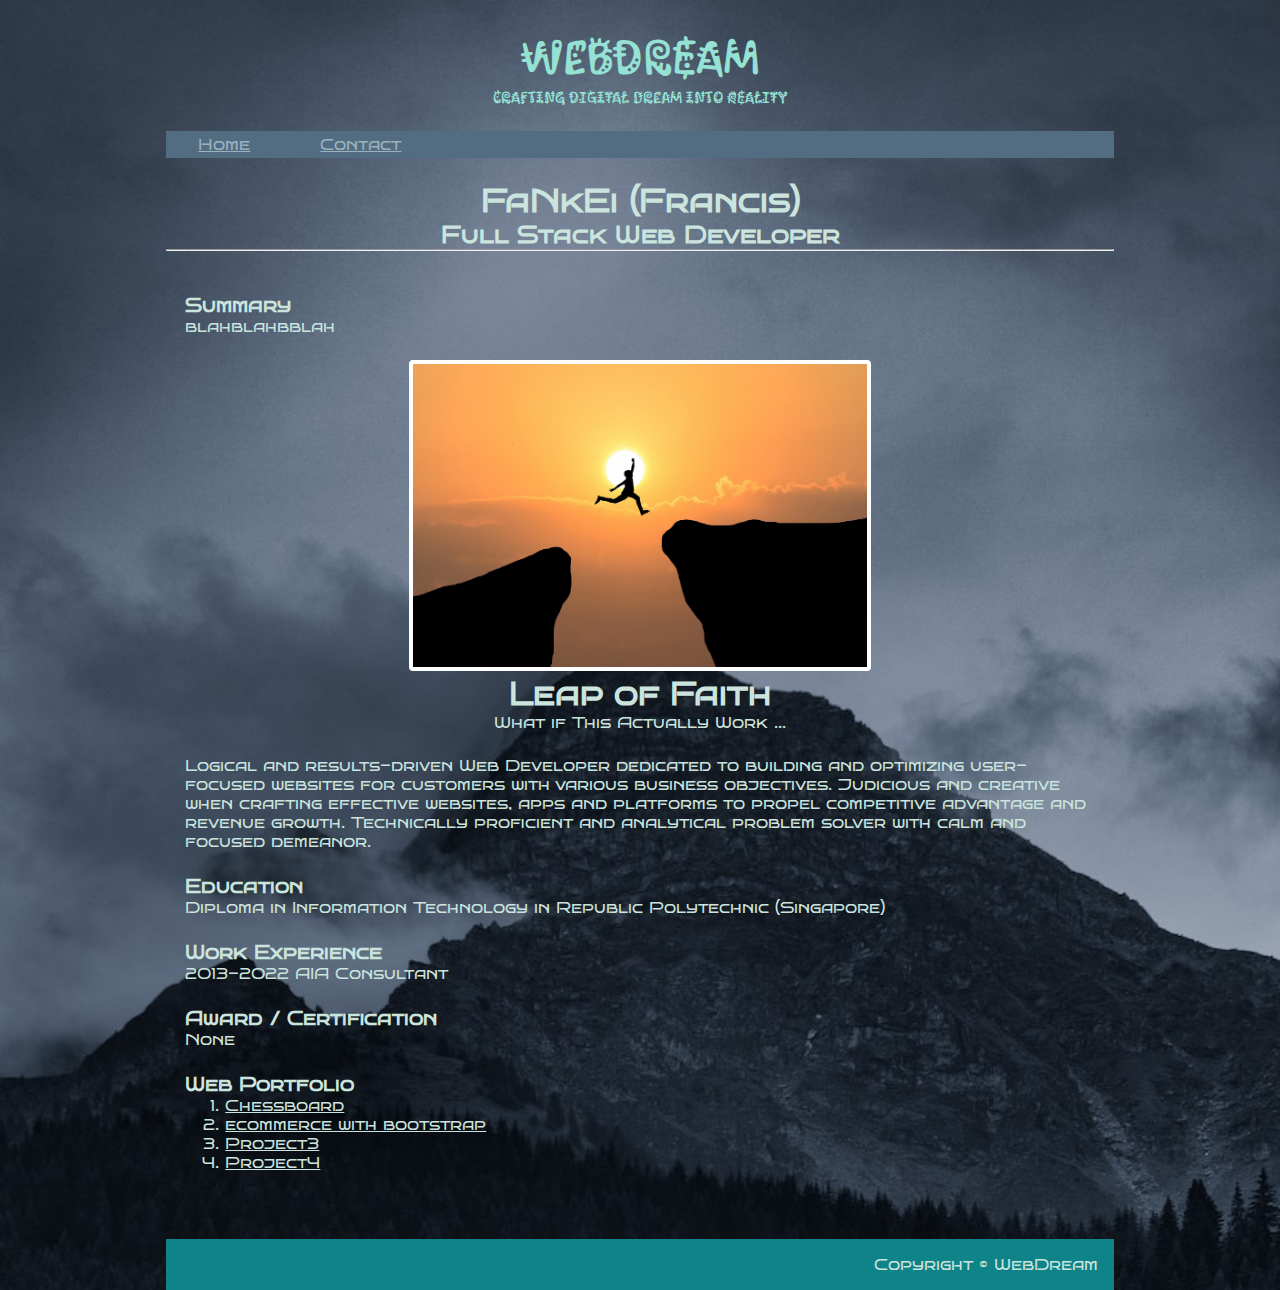
<file: index.html>
<!DOCTYPE html>
<html lang="en">
    <head>
        <meta charset="UTF-8">
        <meta name="viewport" content="width=device-width, initial-scale=1.0">
        <meta http-equiv="X-UA-Compatible" content="ie=edge">
        <title>WebDream</title>
        <link rel="stylesheet" href="style.css">

        <link rel="preconnect" href="https://fonts.googleapis.com">
        <link rel="preconnect" href="https://fonts.gstatic.com" crossorigin>
        <link href="https://fonts.googleapis.com/css2?family=Bruno+Ace+SC&family=Kablammo&display=swap" rel="stylesheet">
    </head>
    <body>
        <div class="company">
            <h1 class="companyInfo" id="companyBrand">WebDream</h1>
            <p class="companyInfo" id="companySlogan">Crafting Digital Dream into Reality</p>    
        </div>
        
        <div class="menu">
            <a class="menuItem" href="index.html">Home</a>
            <a class="menuItem" href="contact.html">Contact</a>
        </div>
        <div class="intro">
            <h1 class="name">FaNkEi (Francis)</h1>
            <h2 class="name">Full Stack Web Developer</h2>
            <hr>
        </div>
        <div class="webbody">
            <h3>Summary</h3>
            <p>blahblahbblah</p>
    
            <div class="motivation">
                <img class="motivationImage" src="assets/images/motivation.jpg" alt="jumping a huge distance from a cliff to another">
                <h1 class="motivationWord">Leap of Faith</h1>
                <p class="motivationSpeech">What if This Actually Work ...</p>
            </div>
    
            <p>
                Logical and results-driven Web Developer dedicated to building and optimizing user-focused websites for 
                customers with various business objectives. Judicious and creative when crafting effective websites, 
                apps and platforms to propel competitive advantage and revenue growth. Technically proficient and analytical 
                problem solver with calm and focused demeanor.
            </p>
            <div>
                <h3>Education</h3>
                <p>Diploma in Information Technology in Republic Polytechnic (Singapore)</p>
            </div>
    
            <div>
                <h3>Work Experience</h3>
                <p>2013-2022 AIA Consultant</p>
            </div>
    
            <div>
                <h3>Award / Certification</h3>
                <p>None</p>
            </div>
            
            <div>
                <h3>Web Portfolio</h3>
                <ol>
                    <li><a href="webproject/Chessboard/index.html">Chessboard</a></li>
                    <li><a href="webproject/bootstrap/index.html">ecommerce with bootstrap</a></li>
                    <li><a href="index.html">Project3</a></li>
                    <li><a href="index.html">Project4</a></li>
                </ol>
            </div>
        </div>
    </body>
    <footer>
        <p class="footer" >Copyright © WebDream</p>
    </footer>
</html>
</file>
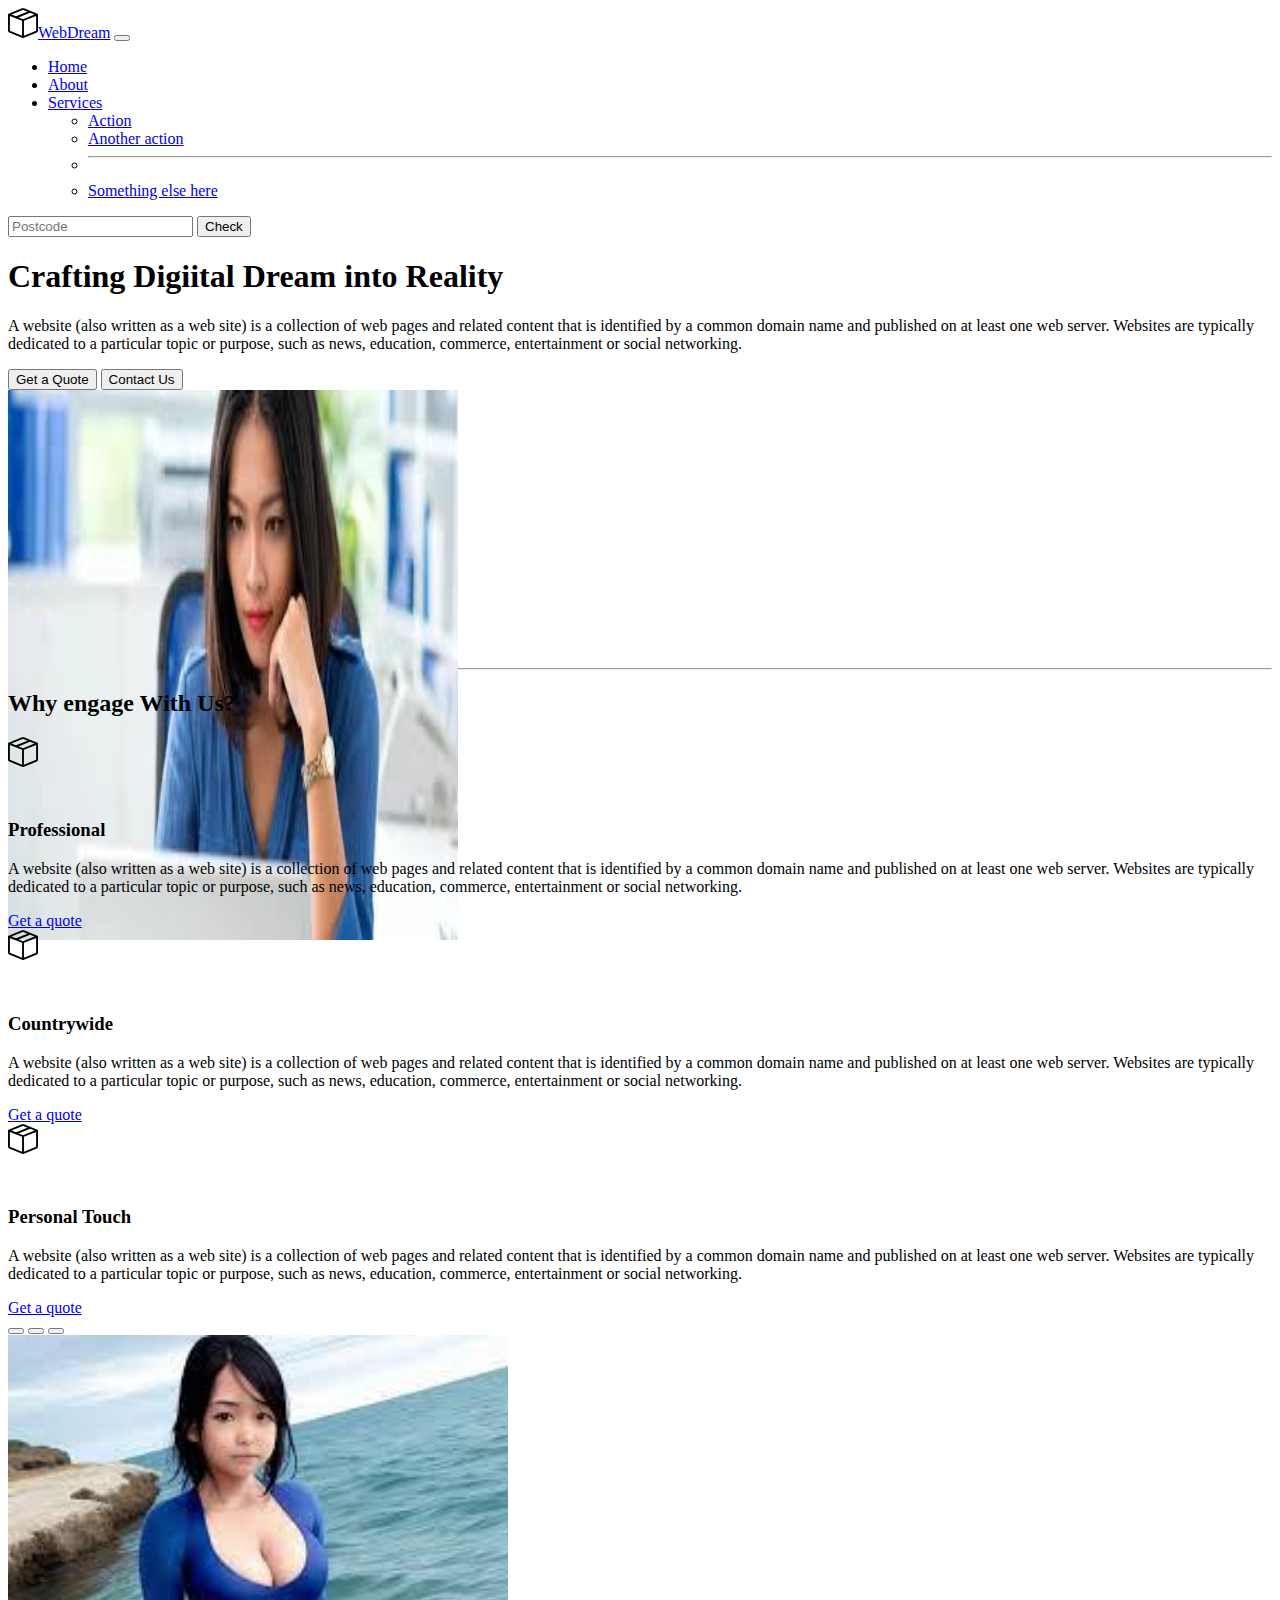
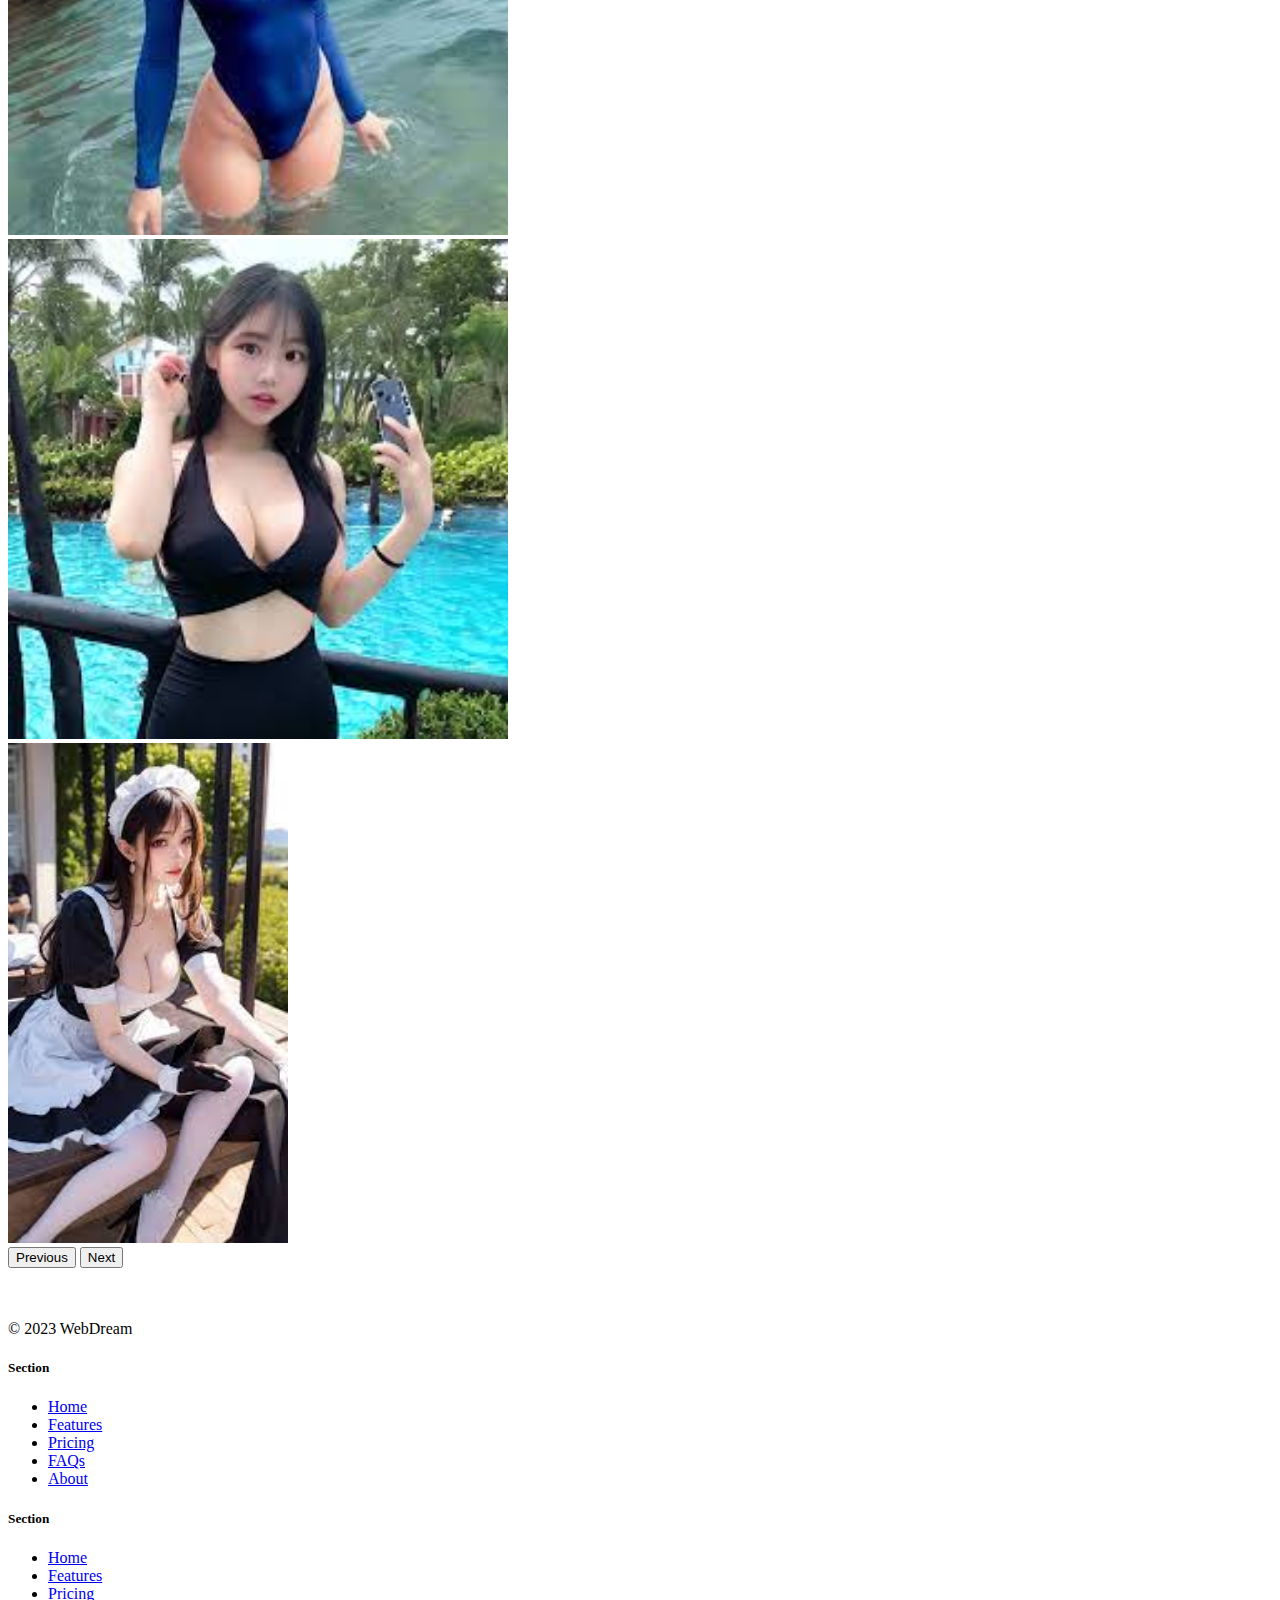
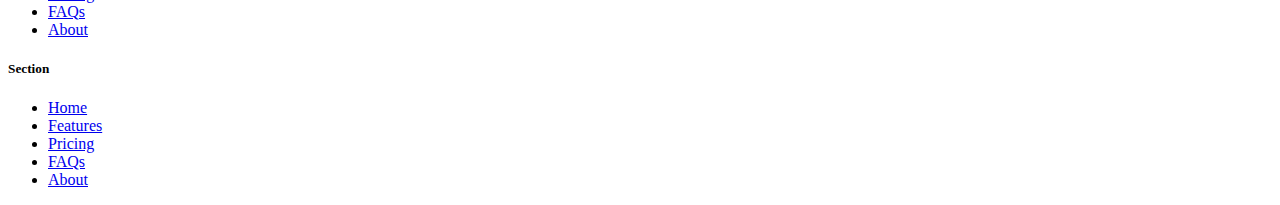
<file: webproject/bootstrap/index.html>
<!DOCTYPE html>
<html lang="en" data-bs-theme="dark">
    <head>
        <meta charset="UTF-8">
        <meta name="viewport" content="width=device-width, initial-scale=1.0">
        <title>Bootstrap Components</title>
        <link href="https://cdn.jsdelivr.net/npm/bootstrap@5.3.0-alpha2/dist/css/bootstrap.min.css" rel="stylesheet"
        integrity="sha384-aFq/bzH65dt+w6FI2ooMVUpc+21e0SRygnTpmBvdBgSdnuTN7QbdgL+OapgHtvPp" crossorigin="anonymous">
        <link rel="stylesheet" href="style.css">
    </head>
    <body>
        <!-- Menu -->
        <nav class="navbar navbar-expand-lg bg-body-tertiary">
            <div class="container-fluid">
            <a class="navbar-brand" href="#"><img src="assets/images/box-seam.svg" alt="box icon" height="30">WebDream</a>
            <button class="navbar-toggler" type="button" data-bs-toggle="collapse" data-bs-target="#navbarSupportedContent"
                aria-controls="navbarSupportedContent" aria-expanded="false" aria-label="Toggle navigation">
                <span class="navbar-toggler-icon"></span>
            </button>
            <div class="collapse navbar-collapse" id="navbarSupportedContent">
                <ul class="navbar-nav me-auto mb-2 mb-lg-0">
                <li class="nav-item">
                    <a class="nav-link active" aria-current="page" href="#">Home</a>
                </li>
                <li class="nav-item">
                    <a class="nav-link" href="#">About</a>
                </li>
                <li class="nav-item dropdown">
                    <a class="nav-link dropdown-toggle" href="#" role="button" data-bs-toggle="dropdown" aria-expanded="false">
                    Services
                    </a>
                    <ul class="dropdown-menu">
                    <li><a class="dropdown-item" href="#">Action</a></li>
                    <li><a class="dropdown-item" href="#">Another action</a></li>
                    <li>
                        <hr class="dropdown-divider">
                    </li>
                    <li><a class="dropdown-item" href="#">Something else here</a></li>
                    </ul>
                </li>
                </ul>
                <form class="d-flex" role="search">
                <input class="form-control me-2" type="search" placeholder="Postcode" aria-label="Search">
                <button class="btn btn-outline-success" type="submit">Check</button>
                </form>
            </div>
            </div>
        </nav>
    
        <!-- Summary -->
        <div class="px-4 pt-5 my-5 text-center border-bottom">
            <h1 class="display-4 fw-bold text-body-emphasis">Crafting Digiital Dream into Reality</h1>
            <div class="col-lg-6 mx-auto">
                <p class="lead mb-4">
                    A website (also written as a web site) is a collection of web pages and related content that is identified
                     by a common domain name and published on at least one web server. Websites are typically dedicated to a
                      particular topic or purpose, such as news, education, commerce, entertainment or social networking.
                </p>
                <div class="d-grid gap-2 d-sm-flex justify-content-sm-center mb-5">
                    <button type="button" class="btn btn-primary btn-lg px-4 me-sm-3">Get a Quote</button>
                    <button type="button" class="btn btn-outline-secondary btn-lg px-4">Contact Us</button>
                </div>
            </div>
            <div class="overflow-hidden" style="max-height: 30vh;">
                <div class="container px-5">
                    <img src="assets/images/girl.jpg" class="img-fluid border rounded-3 shadow-lg mb-4" alt="Example image" width="450"
                    height="550" loading="lazy">
                </div>
            </div>
        </div>
        <hr>
        
        <!-- Reason -->
        <div class="container px-4 py-5" id="featured-3">
            <h2 class="pb-2 border-bottom">Why engage With Us?</h2>
            <div class="row g-4 py-5 row-cols-1 row-cols-lg-3">
            <div class="feature col">
                <div
                class="feature-icon d-inline-flex align-items-center justify-content-center text-bg-primary bg-gradient fs-2 mb-3">
                <img img src="assets/images/box-seam.svg" alt="box icon" height="30">
                </div>
                <h3 class="fs-2">Professional</h3>
                <p>A website (also written as a web site) is a collection of web pages and related content that is identified
                    by a common domain name and published on at least one web server. Websites are typically dedicated to a
                     particular topic or purpose, such as news, education, commerce, entertainment or social networking.</p>
                <a href="#" class="icon-link">
                Get a quote
                </a>
            </div>
            <div class="feature col">
                <div
                class="feature-icon d-inline-flex align-items-center justify-content-center text-bg-primary bg-gradient fs-2 mb-3">
                <img src="assets/images/box-seam.svg" alt="box icon" height="30">
                </div>
                <h3 class="fs-2">Countrywide</h3>
                <p>A website (also written as a web site) is a collection of web pages and related content that is identified
                    by a common domain name and published on at least one web server. Websites are typically dedicated to a
                     particular topic or purpose, such as news, education, commerce, entertainment or social networking.</p>
                <a href="#" class="icon-link">
                Get a quote
                </a>
            </div>
            <div class="feature col">
                <div
                class="feature-icon d-inline-flex align-items-center justify-content-center text-bg-primary bg-gradient fs-2 mb-3">
                <img src="assets/images/box-seam.svg" alt="box icon" height="30">
                </div>
                <h3 class="fs-2">Personal Touch</h3>
                <p>A website (also written as a web site) is a collection of web pages and related content that is identified
                    by a common domain name and published on at least one web server. Websites are typically dedicated to a
                     particular topic or purpose, such as news, education, commerce, entertainment or social networking.</p>
                <a href="#" class="icon-link">
                Get a quote
                </a>
            </div>
            </div>
        </div>

        <!-- Slide -->
        <div class="container">
            <div id="carouselExampleIndicators" class="carousel slide">
            <div class="carousel-indicators">
                <button type="button" data-bs-target="#carouselExampleIndicators" data-bs-slide-to="0" class="active"
                aria-current="true" aria-label="Slide 1"></button>
                <button type="button" data-bs-target="#carouselExampleIndicators" data-bs-slide-to="1"
                aria-label="Slide 2"></button>
                <button type="button" data-bs-target="#carouselExampleIndicators" data-bs-slide-to="2"
                aria-label="Slide 3"></button>
            </div>
            <div class="carousel-inner">
                <div class="carousel-item active">
                <img src="assets/images/girl1.jpg" class="d-block w-50" alt="couple" height="500">
                </div>
                <div class="carousel-item">
                <img src="assets/images/girl2.jpg" class="d-block w-50" alt="dog" height="500">
                </div>
                <div class="carousel-item">
                <img src="assets/images/girl3.jpg" class="d-block w-50" alt="family" height="500">
                </div>
            </div>
            <button class="carousel-control-prev" type="button" data-bs-target="#carouselExampleIndicators"
                data-bs-slide="prev">
                <span class="carousel-control-prev-icon" aria-hidden="true"></span>
                <span class="visually-hidden">Previous</span>
            </button>
            <button class="carousel-control-next" type="button" data-bs-target="#carouselExampleIndicators"
                data-bs-slide="next">
                <span class="carousel-control-next-icon" aria-hidden="true"></span>
                <span class="visually-hidden">Next</span>
            </button>
            </div>
        </div>
        
        <!-- Footer -->
        <div class="container">
            <footer class="row row-cols-1 row-cols-sm-2 row-cols-md-5 py-5 my-5 border-top">
            <div class="col mb-3">
                <a href="/" class="d-flex align-items-center mb-3 link-body-emphasis text-decoration-none">
                <svg class="bi me-2" width="40" height="32">
                    <use xlink:href="#bootstrap"></use>
                </svg>
                </a>
                <p class="text-body-secondary">© 2023 WebDream</p>
            </div>
        
            <div class="col mb-3">
        
            </div>
        
            <div class="col mb-3">
                <h5>Section</h5>
                <ul class="nav flex-column">
                <li class="nav-item mb-2"><a href="#" class="nav-link p-0 text-body-secondary">Home</a></li>
                <li class="nav-item mb-2"><a href="#" class="nav-link p-0 text-body-secondary">Features</a></li>
                <li class="nav-item mb-2"><a href="#" class="nav-link p-0 text-body-secondary">Pricing</a></li>
                <li class="nav-item mb-2"><a href="#" class="nav-link p-0 text-body-secondary">FAQs</a></li>
                <li class="nav-item mb-2"><a href="#" class="nav-link p-0 text-body-secondary">About</a></li>
                </ul>
            </div>
        
            <div class="col mb-3">
                <h5>Section</h5>
                <ul class="nav flex-column">
                <li class="nav-item mb-2"><a href="#" class="nav-link p-0 text-body-secondary">Home</a></li>
                <li class="nav-item mb-2"><a href="#" class="nav-link p-0 text-body-secondary">Features</a></li>
                <li class="nav-item mb-2"><a href="#" class="nav-link p-0 text-body-secondary">Pricing</a></li>
                <li class="nav-item mb-2"><a href="#" class="nav-link p-0 text-body-secondary">FAQs</a></li>
                <li class="nav-item mb-2"><a href="#" class="nav-link p-0 text-body-secondary">About</a></li>
                </ul>
            </div>
        
            <div class="col mb-3">
                <h5>Section</h5>
                <ul class="nav flex-column">
                <li class="nav-item mb-2"><a href="#" class="nav-link p-0 text-body-secondary">Home</a></li>
                <li class="nav-item mb-2"><a href="#" class="nav-link p-0 text-body-secondary">Features</a></li>
                <li class="nav-item mb-2"><a href="#" class="nav-link p-0 text-body-secondary">Pricing</a></li>
                <li class="nav-item mb-2"><a href="#" class="nav-link p-0 text-body-secondary">FAQs</a></li>
                <li class="nav-item mb-2"><a href="#" class="nav-link p-0 text-body-secondary">About</a></li>
                </ul>
            </div>
            </footer>
        </div>

        <script src="https://cdn.jsdelivr.net/npm/bootstrap@5.3.0-alpha3/dist/js/bootstrap.bundle.min.js"
            integrity="sha384-ENjdO4Dr2bkBIFxQpeoTz1HIcje39Wm4jDKdf19U8gI4ddQ3GYNS7NTKfAdVQSZe"
            crossorigin="anonymous"></script>
    </body>
</html>
</file>
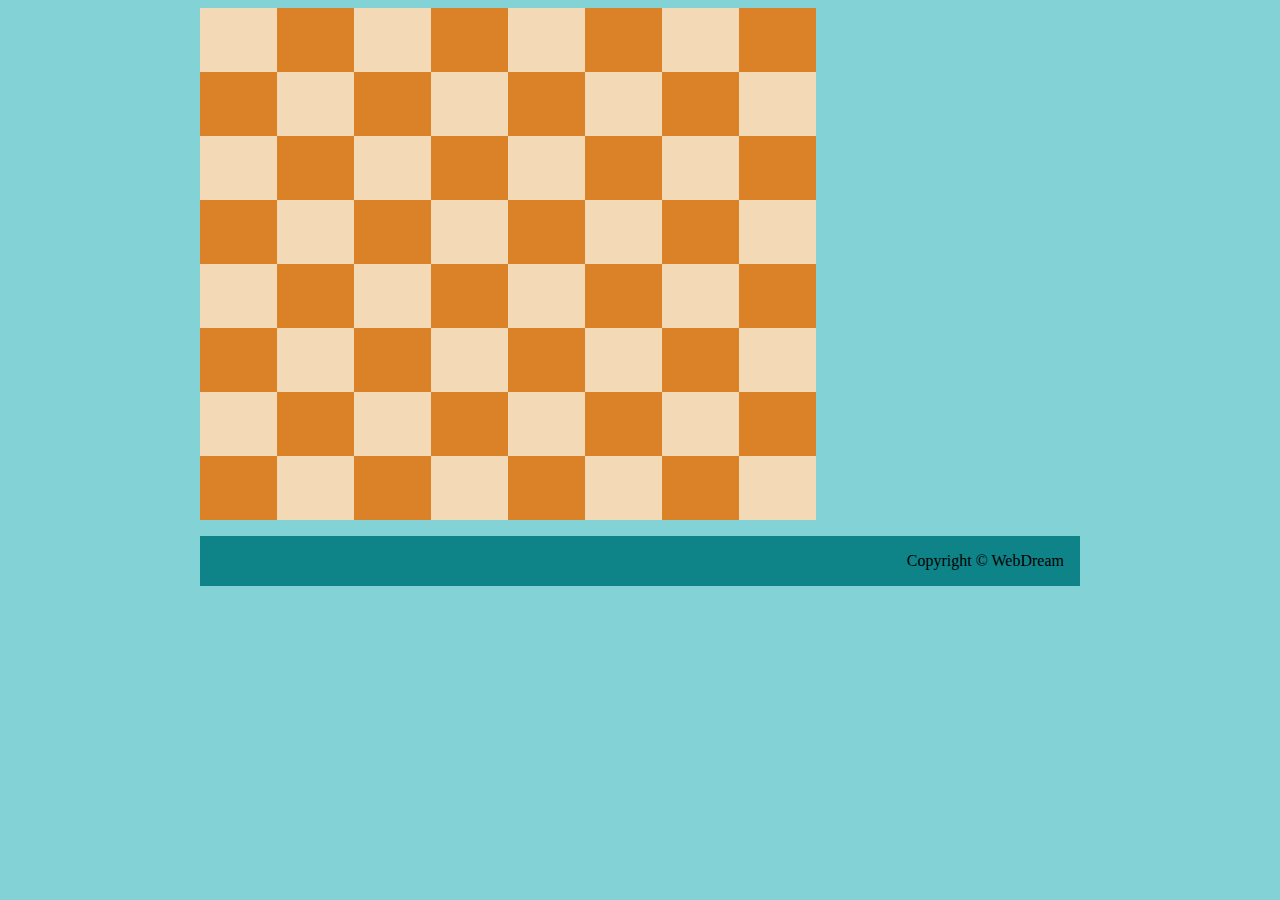
<file: webproject/Chessboard/index.html>
<!DOCTYPE html>
<html lang="en">
    <head>
        <meta charset="UTF-8">
        <meta name="viewport" content="width=device-width, initial-scale=1.0">
        <meta http-equiv="X-UA-Compatible" content="ie=edge">
        <title>Chessboard</title>
        <link rel="stylesheet" href="style.css">
    </head>
    <body>
        <div class="game">
            <div class="board">
                <div class="white"></div>
                <div class="black"></div>
                <div class="white"></div>
                <div class="black"></div>
                <div class="white"></div>
                <div class="black"></div>
                <div class="white"></div>
                <div class="black"></div>
    
                <div class="black"></div>
                <div class="white"></div>
                <div class="black"></div>
                <div class="white"></div>
                <div class="black"></div>
                <div class="white"></div>
                <div class="black"></div>
                <div class="white"></div>
    
                <div class="white"></div>
                <div class="black"></div>
                <div class="white"></div>
                <div class="black"></div>
                <div class="white"></div>
                <div class="black"></div>
                <div class="white"></div>
                <div class="black"></div>
    
                <div class="black"></div>
                <div class="white"></div>
                <div class="black"></div>
                <div class="white"></div>
                <div class="black"></div>
                <div class="white"></div>
                <div class="black"></div>
                <div class="white"></div>
    
                <div class="white"></div>
                <div class="black"></div>
                <div class="white"></div>
                <div class="black"></div>
                <div class="white"></div>
                <div class="black"></div>
                <div class="white"></div>
                <div class="black"></div>
    
                <div class="black"></div>
                <div class="white"></div>
                <div class="black"></div>
                <div class="white"></div>
                <div class="black"></div>
                <div class="white"></div>
                <div class="black"></div>
                <div class="white"></div>
    
                <div class="white"></div>
                <div class="black"></div>
                <div class="white"></div>
                <div class="black"></div>
                <div class="white"></div>
                <div class="black"></div>
                <div class="white"></div>
                <div class="black"></div>
    
                <div class="black"></div>
                <div class="white"></div>
                <div class="black"></div>
                <div class="white"></div>
                <div class="black"></div>
                <div class="white"></div>
                <div class="black"></div>
                <div class="white"></div>
            </div>
            <div class="scoreboard">

            </div>
        </div>
        
    </body>
    <footer>
        <p class="footer" >Copyright © WebDream</p>
    </footer>
</html>
</file>
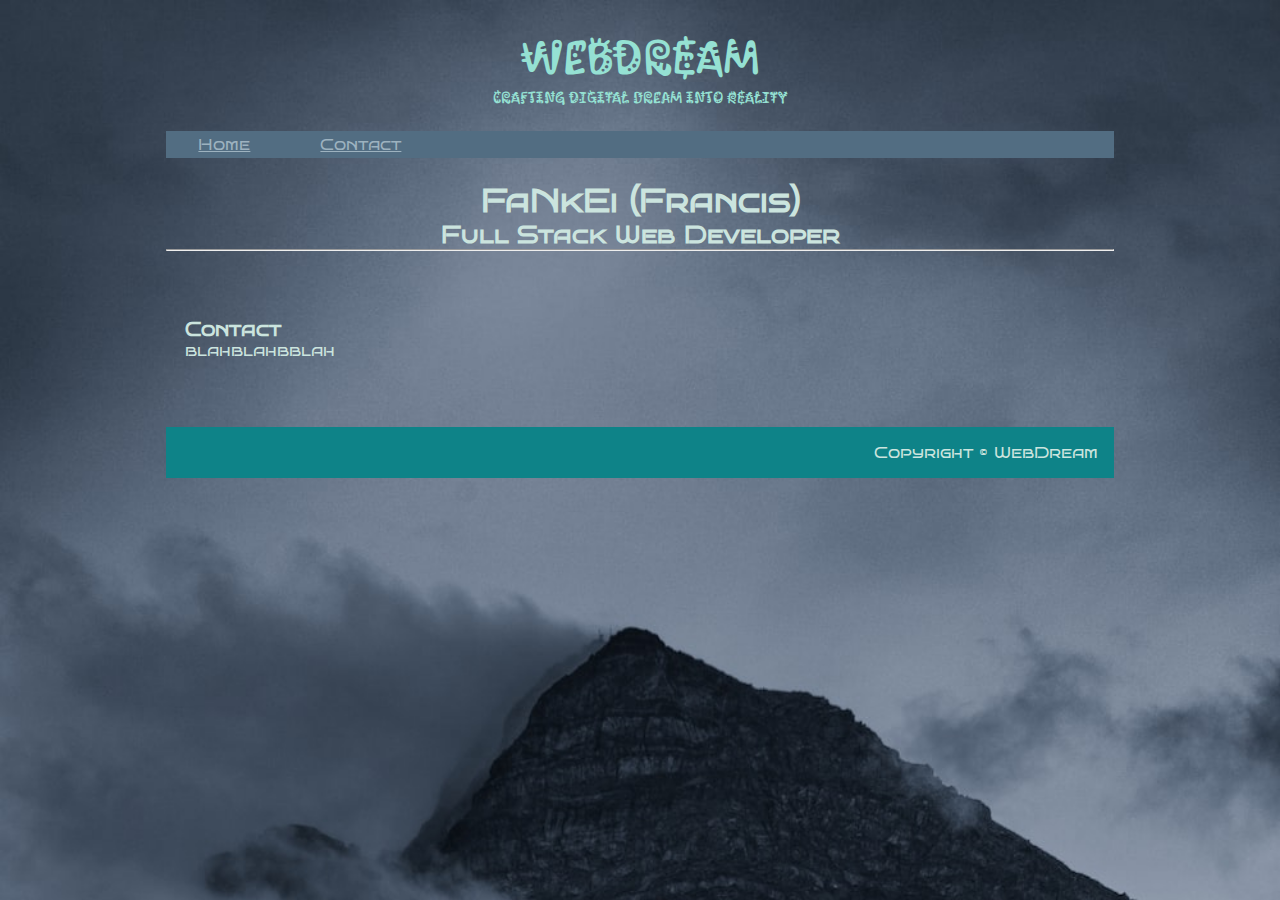
<file: contact.html>
<!DOCTYPE html>
<html lang="en">
    <head>
        <meta charset="UTF-8">
        <meta name="viewport" content="width=device-width, initial-scale=1.0">
        <meta http-equiv="X-UA-Compatible" content="ie=edge">
        <title>WebDream</title>
        <link rel="stylesheet" href="style.css">

        <link rel="preconnect" href="https://fonts.googleapis.com">
        <link rel="preconnect" href="https://fonts.gstatic.com" crossorigin>
        <link href="https://fonts.googleapis.com/css2?family=Bruno+Ace+SC&family=Kablammo&display=swap" rel="stylesheet">
    </head>
    <body>
        <div class="company">
            <h1 class="companyInfo" id="companyBrand">WebDream</h1>
            <p class="companyInfo" id="companySlogan">Crafting Digital Dream into Reality</p>    
        </div>
        
        <div class="menu">
            <a class="menuItem" href="index.html">Home</a>
            <a class="menuItem" href="contact.html">Contact</a>
        </div>
        <div class="intro">
            <h1 class="name">FaNkEi (Francis)</h1>
            <h2 class="name">Full Stack Web Developer</h2>
            <hr>
        </div>
        <div class="webbody">
            <div>
                <h3>Contact</h3>
                <p>blahblahbblah</p>
            </div>
        </div>
    </body>
    <footer>
        <p class="footer" >Copyright © WebDream</p>
    </footer>
</html>
</file>
<file: style.css>
* {
    color: #CBE4DE;
    font-family: 'Bruno Ace SC', cursive;
    margin: 0;
}

body {
    background-color: #2C3333;
    background-image: url("assets/images/background1.jpg");
    background-repeat: no-repeat;
    background-size: 100%;
    padding-left: 13%;
    padding-right: 13%;
}

img {
    border-radius: 0.25rem;
    border-color: white;
}

div {
    margin-top: 1.5rem;
    margin-bottom: 1.5rem;
}

.webbody {
    padding: 2%;
}

.companyInfo {
    color: #95E1D3;
    font-family: 'Kablammo', cursive;
    text-align: center;
}

#companyBrand {
    font-size: 3rem;
}

#companySlogan {
    font-size: 1rem;
}

.menu {
    background-color: #526D82;
    padding-top: 0.25rem;
    padding-bottom: 0.25rem;
}
.menuItem {
    background-color: #526D82;
    color: #9DB2BF;
    padding-left: 2rem;
    padding-right: 2rem;
    padding-top: 0.25rem;
    padding-bottom: 0.25rem;
}

.intro {
    text-align: center;
}

.motivation {
    text-align: center;
}

.motivationImage {
    width: 50%;
    border: 0.3rem solid white;
}

.footer {
    background-color: #0E8388;
    text-align: right;
    padding: 1rem;
}
</file>
<file: webproject/bootstrap/style.css>
.feature-icon {
    width: 4rem;
    height: 4rem;
    border-radius: 0.75rem;
  }
</file>
<file: webproject/Chessboard/style.css>
body {
    padding-left: 15%;
    padding-right: 15%;
    background-color: #83d2d5;
}

.game {
    display: grid;
    grid-template-columns: 70% auto;
}

.board {
    display: grid;
    grid-template-columns: repeat(8, 1fr);
    grid-template-rows: repeat(8, 1fr);
    grid-gap: 0;
    
}

.white {
    height: 4rem;
    background-color: rgb(244, 217, 182);
}

.black {
    height: 4rem;
    background-color: rgb(219, 129, 39);
}

.footer {
    background-color: #0E8388;
    text-align: right;
    padding: 1rem;
}
</file>
